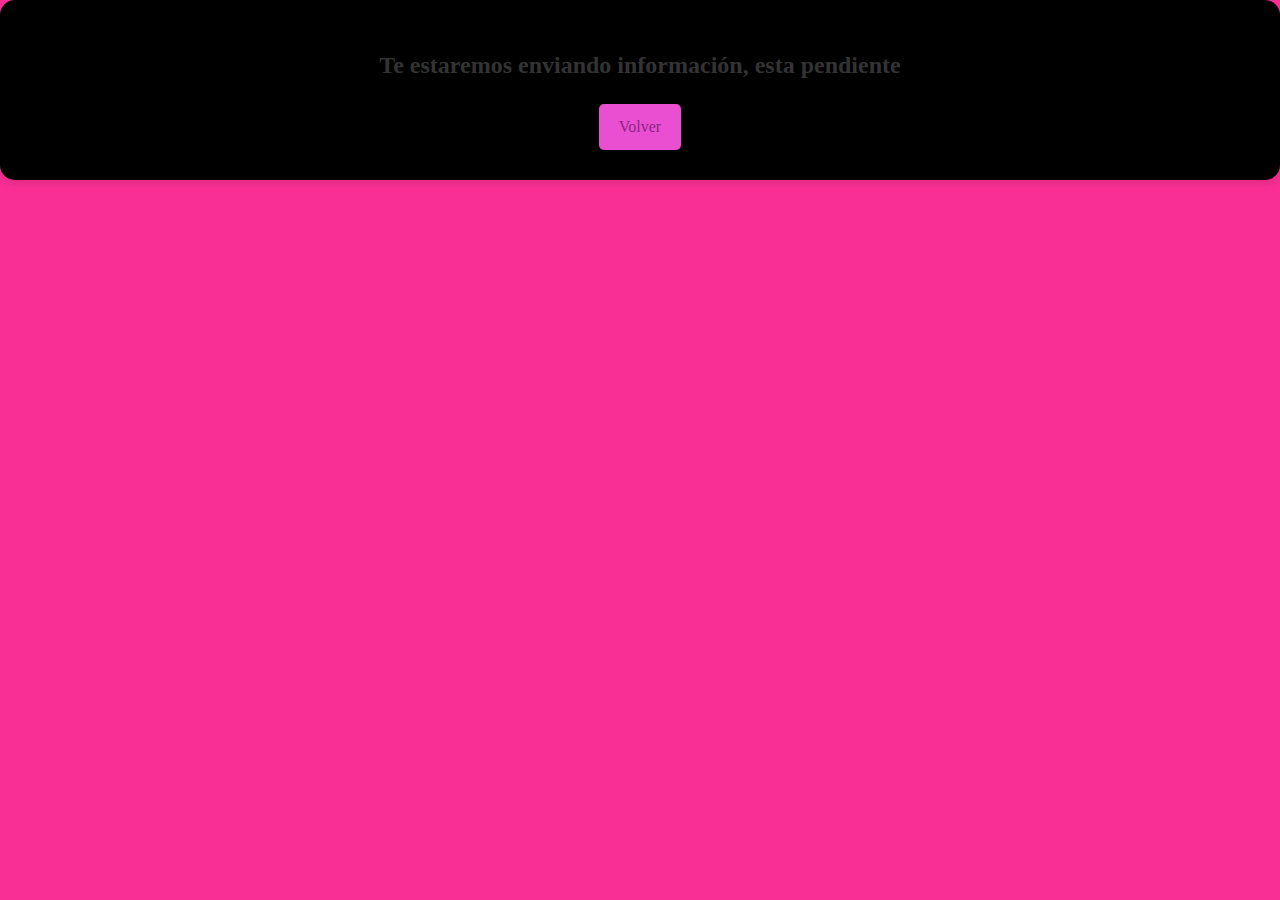
<file: templates/mensaje.html>
<!DOCTYPE html>
<html lang="en">
<head>
    <meta charset="UTF-8">
    <meta name="viewport" content="width=device-width, initial-scale=1.0">
    <link rel="stylesheet" href="/static/css/stilos.css">
    <title>Document</title>
</head>
<body>
    
<div class="message-container">
    <h1 class="texto">Te estaremos enviando información, esta pendiente</h1>
    <a href="{{url_for ('index')}}" class="back">Volver</a>

</div>
    
</body>


</html>
</file>
<file: static/css/stilos.css>
/* Estilos Generales */
body {
    font-family:"Noto Serif", serif;
    color: #333;
    margin: 0;
    padding: 0;
    background-color: #ff7ee9;
    line-height: 1.6;
}

header {
    background-color: black;
    color:#fff;
    padding: 10px 0;
    text-align: center;
}

nav ul {
    list-style: none;
    margin: 0;
    padding: 0;
    display: flex;
    justify-content: center;
}

nav ul li {
    margin: 0 15px;
}

nav ul li a {
    color:white;
    text-decoration: none;
    font-weight: bold;
    position: relative;
    transition: color 0.3s;
}

nav ul li a:hover {
    color:rgb(242, 25, 184);
}

.hero {
    background-color: #eaeaea;
    height: 100vh;
    display: flex;
    justify-content: center;
    align-items: center;
    text-align: center;
    position: relative;
}

.hero-content {
    position: absolute;
    z-index: 2;
    color: black;
}

.hero-image {
    width: 100%;
    height: 100%;
    object-fit: cover;
    position: absolute;
    top: 0;
    left: 0;
    z-index: 1;
    opacity: 0.7;
}

.hero-content h1 {
    font-size: 3rem;
    margin-bottom: 20px;
    animation: fadeIn 2s ease-in-out;
}

.hero-content p {
    font-size: 1.5rem;
    margin-bottom: 40px;
    animation: fadeIn 3s ease-in-out;
}

.btn {
    background-color: #eb4fd1;
    color: #fff;
    padding: 10px 20px;
    text-decoration: none;
    border-radius: 5px;
    transition: background-color 0.3s;
    animation: fadeIn 4s ease-in-out;
}

.btn:hover {
    background-color: #8b2686;
}

section {
    padding: 60px 20px;
}

.about, .portfolio, .contact {
    max-width: 1200px;
    margin: 0 auto;
}

.about-content, .portfolio-content, .contact-content {
    text-align: center;
}

.about-image {
    max-width: 30%;
    border-radius: 10px;
    margin-bottom: 20px;
    border: 6px solid transparent; 
    border-radius: 20px; 
    background-image: linear-gradient(to right, #ff6347, #ff4500);
    background-clip: padding-box; 
    transition: transform 0.4s ease-in-out;
    animation: pulse 1.5s infinite; 
    transform: scale(1.08); 
}
  
  
 



.portfolio-grid {
    display: grid;
    grid-template-columns: repeat(auto-fit, minmax(300px, 1fr));
   
}


form {
    max-width: 600px;
    margin: 35px auto;
    padding: 35px;
    background-color: #fff;
    border-radius: 10px;
    box-shadow: 0 5px 15px rgba(0,0,0,0.1);
}

.form-group {
    margin-bottom: 20px;
    text-align: left;
}

.form-group label {
    display: block;
    font-weight: bold;
    margin-bottom: 5px;
    color: #333;
}

.form-group input,
.form-group textarea {
    width: 100%;
    padding: 10px;
    border-radius: 5px;
    border: 1px solid #ddd;
    font-size: 1rem;
    font-family: 'Arial', sans-serif;
    color: #333;
}

.form-group input:focus,
.form-group textarea:focus {
    border-color: #ff6347;
    outline: none;
}

textarea {
    resize: vertical;
}

button[type="submit"] {
    display: inline-block;
    background-color: #eb4fd1;
    color: #fff;
    padding: 10px 20px;
    border: none;
    border-radius: 5px;
    font-size: 1rem;
    cursor: pointer;
    transition: background-color 0.3s;
}

button[type="submit"]:hover {
    background-color: #8b2686;
}


.social-media {
    margin-top: 30px;
    display: flex;
    justify-content: center;
    gap: 20px;
}

.social-media a {
    display: inline-block;
    transition: transform 0.3s;
}

.social-media a:hover {
    transform: scale(1.1);
}

.social-media img {
    width: 40px;
    height: 40px;
    border-radius: 50%;
}


.message-container{
    text-align: center;
    background-color: black;
    padding: 30px;
    border-radius: 15px;
    box-shadow: 0 4px 8px rgba(0,0,0,0.1);
}

.texto{
    color: #333;
    font-size: 24px;
    margin-bottom: 20px;
}

.back{
    display: inline-block;
    padding: 10px 20px;
    background-color: #eb4fd1;
    color: #8b2686;
    text-decoration: none;
    border-radius: 5px;
    transition: background-color 0.3;

}

.back :hover{
    background-color: #eb4fd1;
}

@media (max-width: 600px) {
    body {
        background-color: #d61dc7;
    }
    .hero-content h1 {
        font-size: 2.5rem;
    }
    .hero-content p {
        font-size: 1.2rem;
    }
    nav ul {
        flex-direction: column;
    }
    .about-image {
        max-width: 80%;
    }
}

/* Estilos para tablets */
@media (min-width: 601px) and (max-width: 1024px) {
    body {
        background-color: #fe4ea0;
    }
    .hero-content h1 {
        font-size: 2.8rem;
    }
    .hero-content p {
        font-size: 1.3rem;
    }
    .portfolio-grid {
        grid-template-columns: repeat(2, 1fr);
    }
    .about-image {
        max-width: 50%;
    }
}

/* Estilos para computadoras */
@media (min-width: 1025px) {
    body {
        background-color: #fa2f95;
    }
    .hero-content h1 {
        font-size: 3rem;
    }
    .hero-content p {
        font-size: 1.5rem;
    }
}
</file>
